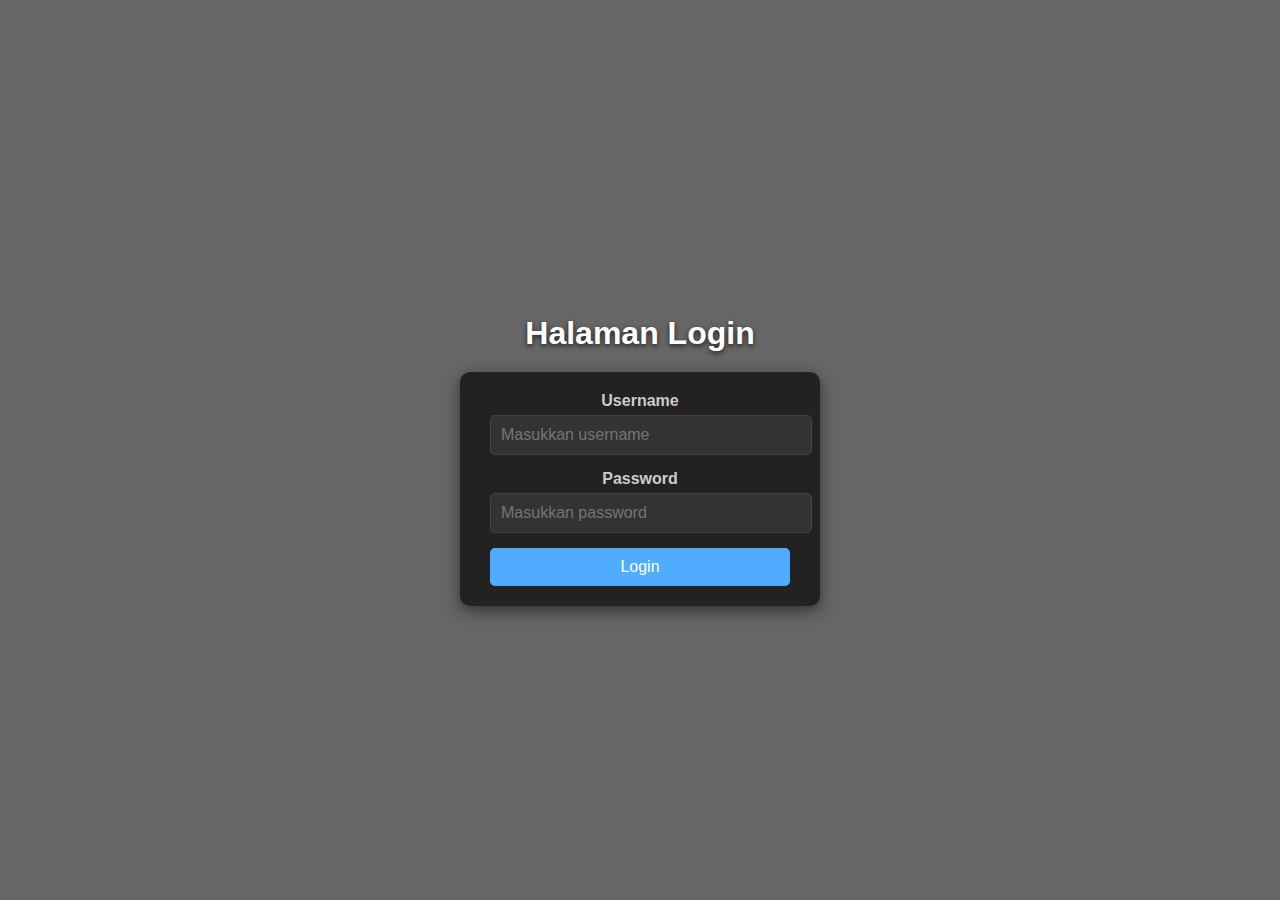
<file: login.html>
<!DOCTYPE html>
<html lang="id">
<head>
    <meta charset="UTF-8">
    <meta name="viewport" content="width=device-width, initial-scale=1.0">
    <title>Login</title>
    <style>
        /* Gaya umum untuk body */
        body {
            font-family: Arial, sans-serif;
            margin: 0;
            padding: 0;
            background: url('https://source.unsplash.com/1920x1080/?abstract,dark') no-repeat center center fixed;
            background-size: cover;
            color: #fff;
            display: flex;
            justify-content: center;
            align-items: center;
            height: 100vh;
        }

        /* Gaya untuk overlay gelap */
        body::before {
            content: "";
            position: absolute;
            top: 0;
            left: 0;
            width: 100%;
            height: 100%;
            background: rgba(0, 0, 0, 0.6); /* Memberikan efek gelap pada background gambar */
            z-index: 0;
        }

        /* Kontainer utama */
        main {
            position: relative;
            z-index: 1;
            text-align: center;
            width: 100%;
            max-width: 400px;
            padding: 20px;
            box-sizing: border-box;
        }

        /* Header */
        header h1 {
            font-size: 2rem;
            margin-bottom: 20px;
            color: #fff;
            text-shadow: 0 2px 5px rgba(0, 0, 0, 0.7);
        }

        /* Form styling */
        .form {
            background: #222;
            padding: 20px 30px;
            border-radius: 10px;
            box-shadow: 0 5px 15px rgba(0, 0, 0, 0.5);
            margin: 0 auto; /* Mengatur margin otomatis agar form berada di tengah */
        }

        .form label {
            display: block;
            font-weight: bold;
            margin-bottom: 5px;
            color: #ccc;
        }

        .form input[type="text"],
        .form input[type="password"] {
            width: 100%;
            padding: 10px;
            margin-bottom: 15px;
            border: 1px solid #444;
            border-radius: 5px;
            background: #333;
            color: #fff;
            font-size: 1rem;
        }

        .form input:focus {
            outline: none;
            border-color: #4facfe;
            box-shadow: 0 0 5px rgba(79, 172, 254, 0.5);
        }

        .form button {
            width: 100%;
            padding: 10px;
            background: #4facfe;
            color: #fff;
            border: none;
            border-radius: 5px;
            font-size: 1rem;
            cursor: pointer;
            transition: background 0.3s ease;
        }

        .form button:hover {
            background: #00c2fe;
        }
    </style>
</head>
<body>
    <main>
        <header>
            <h1>Halaman Login</h1>
        </header>
        <form class="form">
            <label for="username">Username</label>
            <input type="text" id="username" name="username" placeholder="Masukkan username" required>
            <label for="password">Password</label>
            <input type="password" id="password" name="password" placeholder="Masukkan password" required>
            <button type="submit">Login</button>
        </form>
    </main>
</body>
</html>
</file>
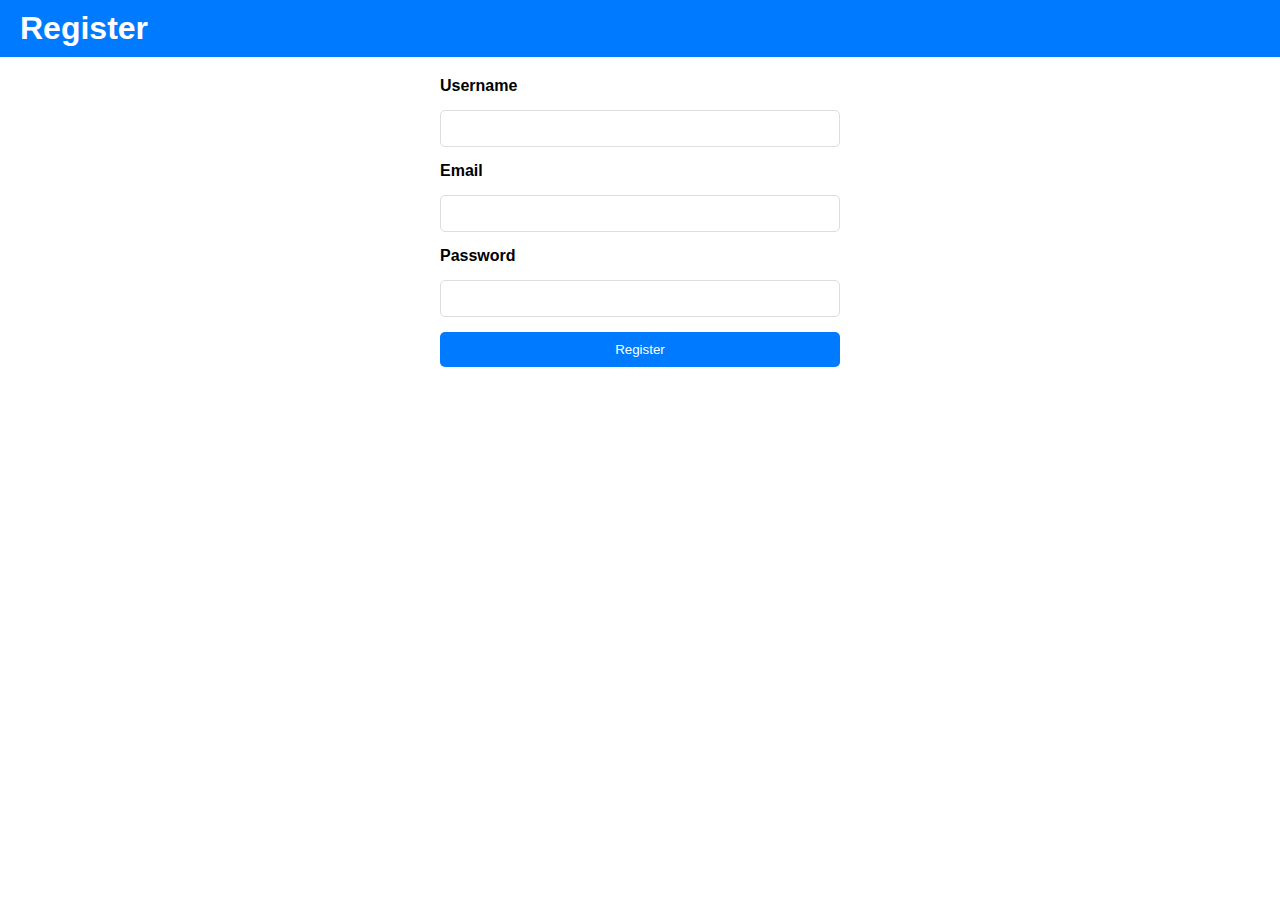
<file: register.html>
<!DOCTYPE html>
<html lang="en">
<head>
    <meta charset="UTF-8">
    <meta name="viewport" content="width=device-width, initial-scale=1.0">
    <title>Register</title>
    <link rel="stylesheet" href="style.css">
</head>
<body>
    <header>
        <h1>Register</h1>
    </header>
    <main>
        <form class="form">
            <label for="username">Username</label>
            <input type="text" id="username" name="username" required>
            <label for="email">Email</label>
            <input type="email" id="email" name="email" required>
            <label for="password">Password</label>
            <input type="password" id="password" name="password" required>
            <button type="submit">Register</button>
        </form>
    </main>
</body>
</html>
</file>
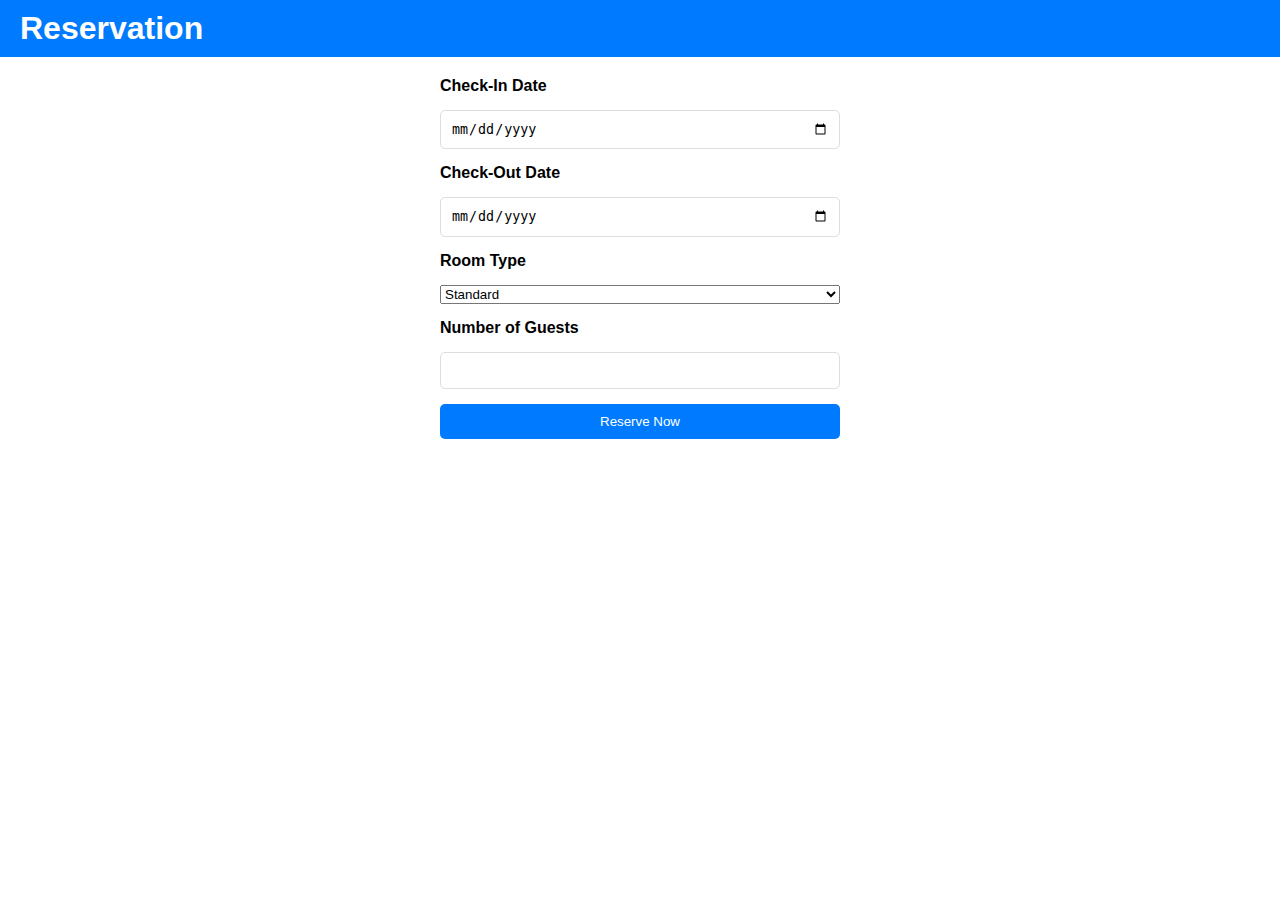
<file: reservation.html>
<!DOCTYPE html>
<html lang="en">
<head>
    <meta charset="UTF-8">
    <meta name="viewport" content="width=device-width, initial-scale=1.0">
    <title>Reservation</title>
    <link rel="stylesheet" href="style.css">
</head>
<body>
    <header>
        <h1>Reservation</h1>
    </header>
    <main>
        <form class="form">
            <label for="checkin">Check-In Date</label>
            <input type="date" id="checkin" name="checkin" required>
            <label for="checkout">Check-Out Date</label>
            <input type="date" id="checkout" name="checkout" required>
            <label for="room-type">Room Type</label>
            <select id="room-type" name="room-type" required>
                <option value="standard">Standard</option>
                <option value="deluxe">Deluxe</option>
                <option value="suite">Suite</option>
            </select>
            <label for="guests">Number of Guests</label>
            <input type="number" id="guests" name="guests" min="1" required>
            <button type="submit">Reserve Now</button>
        </form>
    </main>
</body>
</html>
</file>
<file: style.css>
body {
    font-family: Arial, sans-serif;
    margin: 0;
    padding: 0;
    box-sizing: border-box;
}

header {
    background-color: #007bff;
    color: white;
    padding: 10px 20px;
    display: flex;
    justify-content: space-between;
    align-items: center;
}

header h1 {
    margin: 0;
}

header nav a {
    color: white;
    text-decoration: none;
    margin-left: 15px;
}

main {
    padding: 20px;
}

.hotel-list {
    display: flex;
    flex-wrap: wrap;
    gap: 20px;
}

.hotel {
    border: 1px solid #ddd;
    border-radius: 8px;
    width: 300px;
    overflow: hidden;
    box-shadow: 0 2px 5px rgba(0, 0, 0, 0.1);
}

.hotel img {
    width: 100%;
    height: 200px;
    object-fit: cover;
}

.hotel-info {
    padding: 10px;
}

.form {
    max-width: 400px;
    margin: 0 auto;
    display: flex;
    flex-direction: column;
    gap: 15px;
}

.form label {
    font-weight: bold;
}

.form input {
    padding: 10px;
    border: 1px solid #ddd;
    border-radius: 5px;
}

button {
    padding: 10px;
    background-color: #007bff;
    color: white;
    border: none;
    border-radius: 5px;
    cursor: pointer;
}

button:hover {
    background-color: #0056b3;
}
</file>
